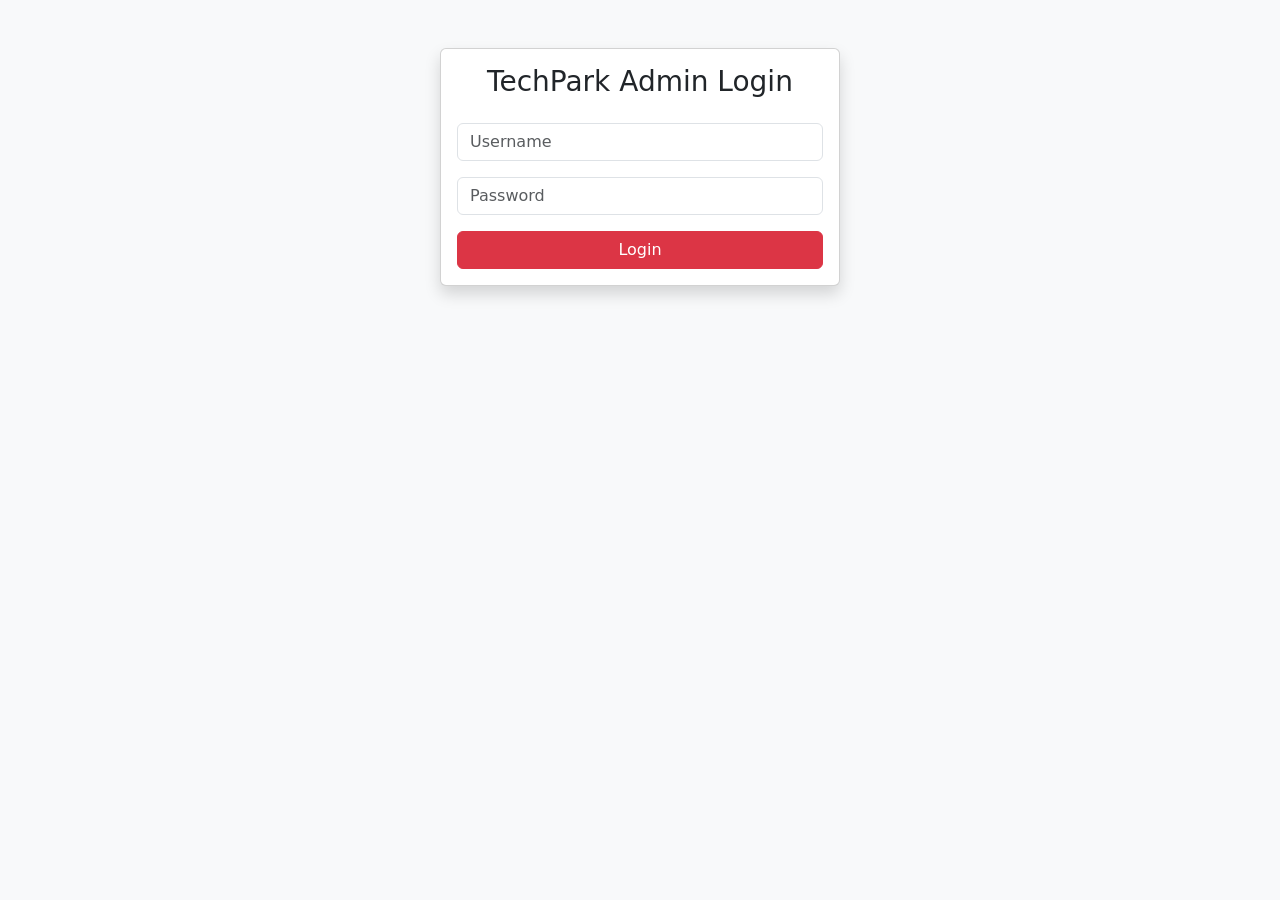
<file: templates/login.html>
<!DOCTYPE html>
<html>
<head>
<title>Admin Login</title>
<link href="https://cdn.jsdelivr.net/npm/bootstrap@5.3.3/dist/css/bootstrap.min.css" rel="stylesheet">
</head>
<body class="bg-light">

<div class="container mt-5">
    <div class="card mx-auto shadow" style="max-width:400px;">
        <div class="card-body">

            <h3 class="text-center mb-4">TechPark Admin Login</h3>

            <form method="POST">

                <input type="text"
                       name="username"
                       class="form-control mb-3"
                       placeholder="Username"
                       required>

                <input type="password"
                       name="password"
                       class="form-control mb-3"
                       placeholder="Password"
                       required>

                <button class="btn btn-danger w-100">
                    Login
                </button>

            </form>

        </div>
    </div>
</div>

</body>
</html>
</file>
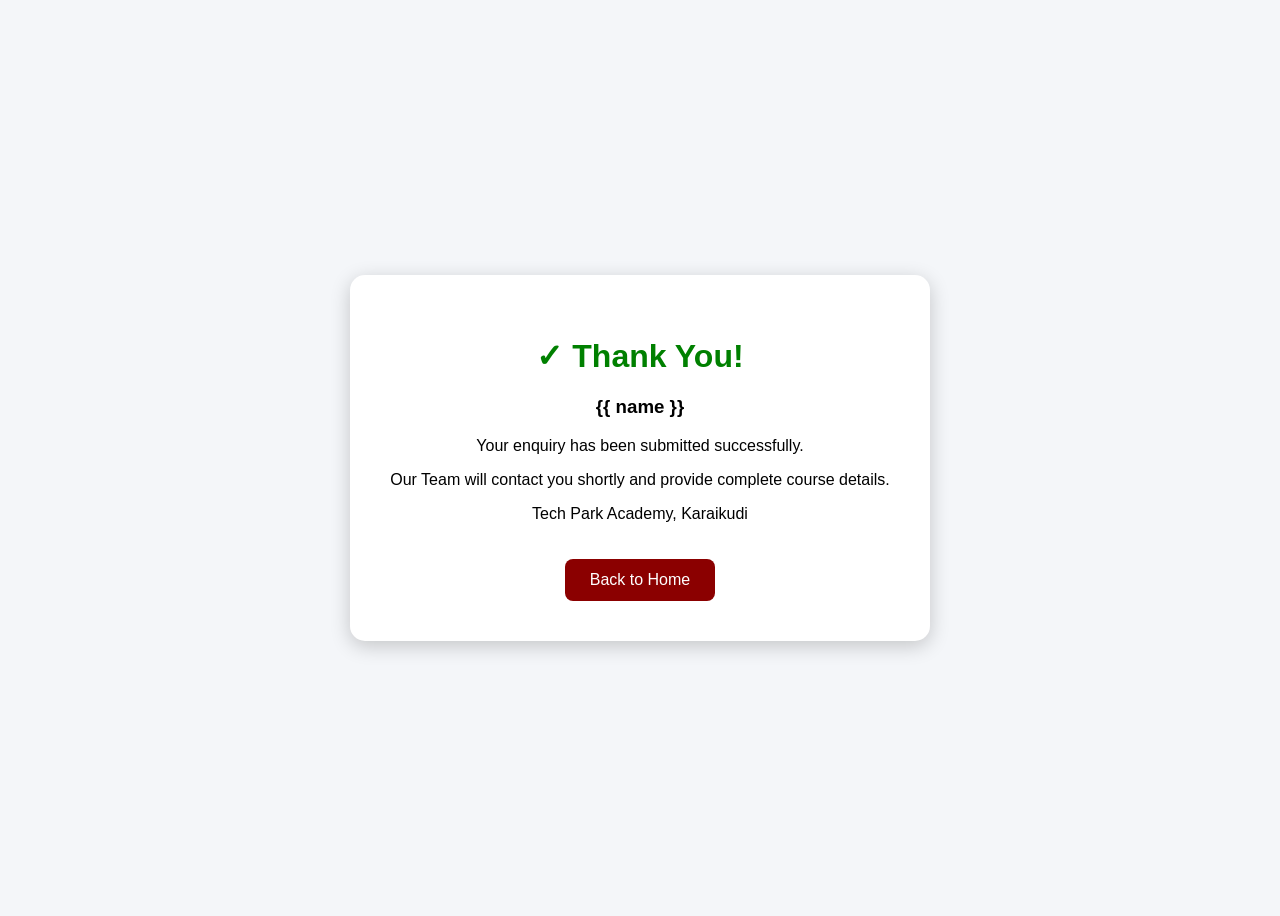
<file: templates/thankyou.html>
<!DOCTYPE html>
<html>
<head>
    <title>Thank You</title>

    <style>

    body{
        font-family:Arial,sans-serif;
        background:#f4f6f9;
        display:flex;
        justify-content:center;
        align-items:center;
        height:100vh;
    }

    .box{
        background:white;
        padding:40px;
        border-radius:15px;
        text-align:center;
        box-shadow:0 5px 20px rgba(0,0,0,0.2);
        width:500px;
    }

    h1{
        color:green;
    }

    .btn{
        display:inline-block;
        margin-top:20px;
        padding:12px 25px;
        background:#8b0000;
        color:white;
        text-decoration:none;
        border-radius:8px;
    }

    </style>

</head>
<body>

<div class="box">

    <h1>✓ Thank You!</h1>

    <h3>{{ name }}</h3>

    <p>
        Your enquiry has been submitted successfully.
    </p>

    <p>
        Our Team will contact you shortly and provide
        complete course details.
    </p>

    <p>
        Tech Park Academy, Karaikudi
    </p>

    <a href="/" class="btn">
        Back to Home
    </a>

</div>

</body>
</html>
</file>
